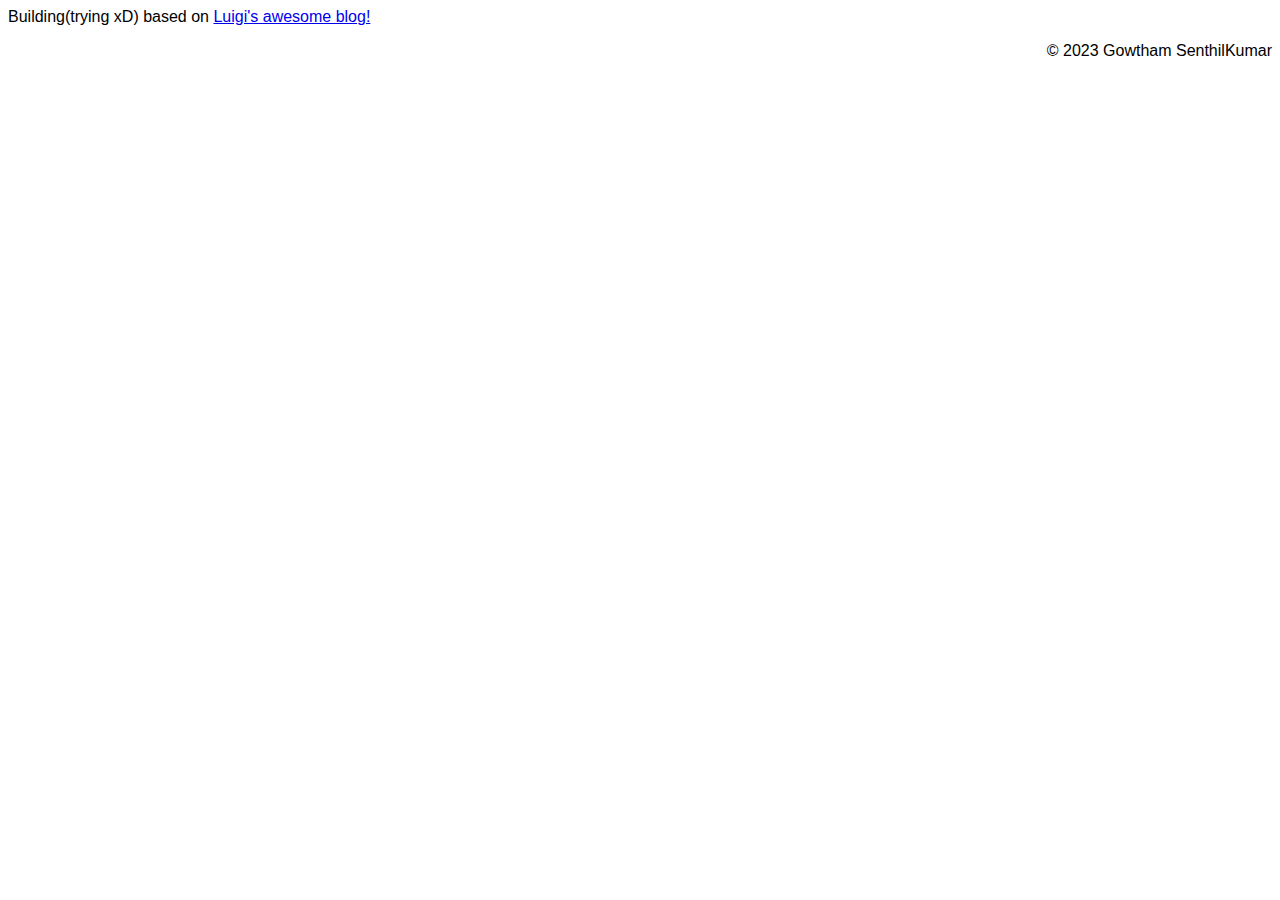
<file: spotify_tracks.html>
<!-- page that is linked from home, showcasing current top tracks -->
<!-- https://luigicruz.dev/blog/using-spotify-api -->
<html lang="en">
    <head>
	    <meta charset="UTF-8">
	    <meta name="viewport" content="width=device-width, initial-scale=1.0">
	    <title>Auditory Stimuli | Gowtham SenthilKumar</title>
	    <link rel="stylesheet" type="text/css" href="style.css">
    </head>
    <body>
        <div id="Thanks Luigi!">
            Building(trying xD) based on <a href="https://luigicruz.dev/blog/using-spotify-api">Luigi's awesome blog!</a>
        </div>
        <footer>
            <p>&copy; 2023 Gowtham SenthilKumar</p>
        </footer>
    </body>
</html>
</file>
<file: style.css>
body {
  font-family:'Segoe UI', Tahoma, Geneva, Verdana, sans-serif;
}
header {
  background-image: url('Images/img3_edited.jpg');
  background-size:cover;
  background-position: center 400px;
  height: 160px;

  color: #fff;
	padding: 20px;
	text-align: left;
}
h1 {
  font-family:'Segoe UI', Tahoma, Geneva, Verdana, sans-serif;
}
h2 {
  font-family: 'Segoe UI', Tahoma, Geneva, Verdana, sans-serif;
  font-variant: small-caps;
}
#headshot {
  position: relative;
	float: right;
	margin-right: 20px;
	margin-top: 20px;
}

#headshot img {
	width: 187px;
	height: auto;
	border-radius: 19%;
  border-style:groove;
}
#read_learn {
  position:absolute;
	float: right;
	top:100%;
}
#read_learn img{
  width: 50px;
  height: auto;
  border-style:none;
}

.nav-list {
  display: flex;
  justify-content: space-between;
  list-style: none;
  padding: 0;
  margin: 0;
}

.nav-list li {
  flex: 1;
  text-align: center;
}

.nav-list li a {
  display: block;
  padding: 1em;
  text-decoration: none;
  color: black;
  font-size: 1.2em;
  font-weight: bolder;
  letter-spacing: 1px;
}
#top-name h2{font-variant: normal;}
#name p {
  font-variant: small-caps;
  font-weight: 600;
}


footer {
  text-align: right;
  color: black;
  font-family:'Segoe UI', Tahoma, Geneva, Verdana, sans-serif
}
.sidebar {
  float: left;
  width: 10%;
  margin-top: 10px;
  margin-right: 10px;
  background-color: #f2f2f2;
  padding: None;
  /* border: 1px solid #ccc; */
}
.sidebar ul {
  list-style: none;
  padding: 0;
  margin: 0;
}
/* Load Font Awesome icons */
@import url('https://cdnjs.cloudflare.com/ajax/libs/font-awesome/5.15.3/css/all.min.css');


#contact h2 {
	/* margin-bottom: 10px; */
  font-size: 1.2em;
}

#contact ul {
	list-style: none;
	margin: 0;
	padding: 0;
}

#contact ul li {
	display: inline-block;
	margin: 0 10px;
}

#contact ul li a {
	display:inline-block;
	background-color:#ffffffcd;
	color:black;
	padding: 15px;
	border-radius: 7px;
	transition: all 0.5s ease;
}

#contact ul li a:hover {
	background-color:rgb(112, 216, 218);
}

#contact ul li a img {
	display: inline-block;
	height: 24px;
	margin-right: 10px;
	vertical-align: middle;
}

#contact a {
  text-decoration: none;
}

#banner p {padding-left:2em}
/* uncomment the specific line to hide the content div on specific pages */
/* .contentbar1 {display:none}  */
 .contentbar2 {display:none}  
/* .contentbar3 {display:none}  */
/* .contentbar4 {display:none}  */
/* .contentbar5 {display:none}  *
</file>
